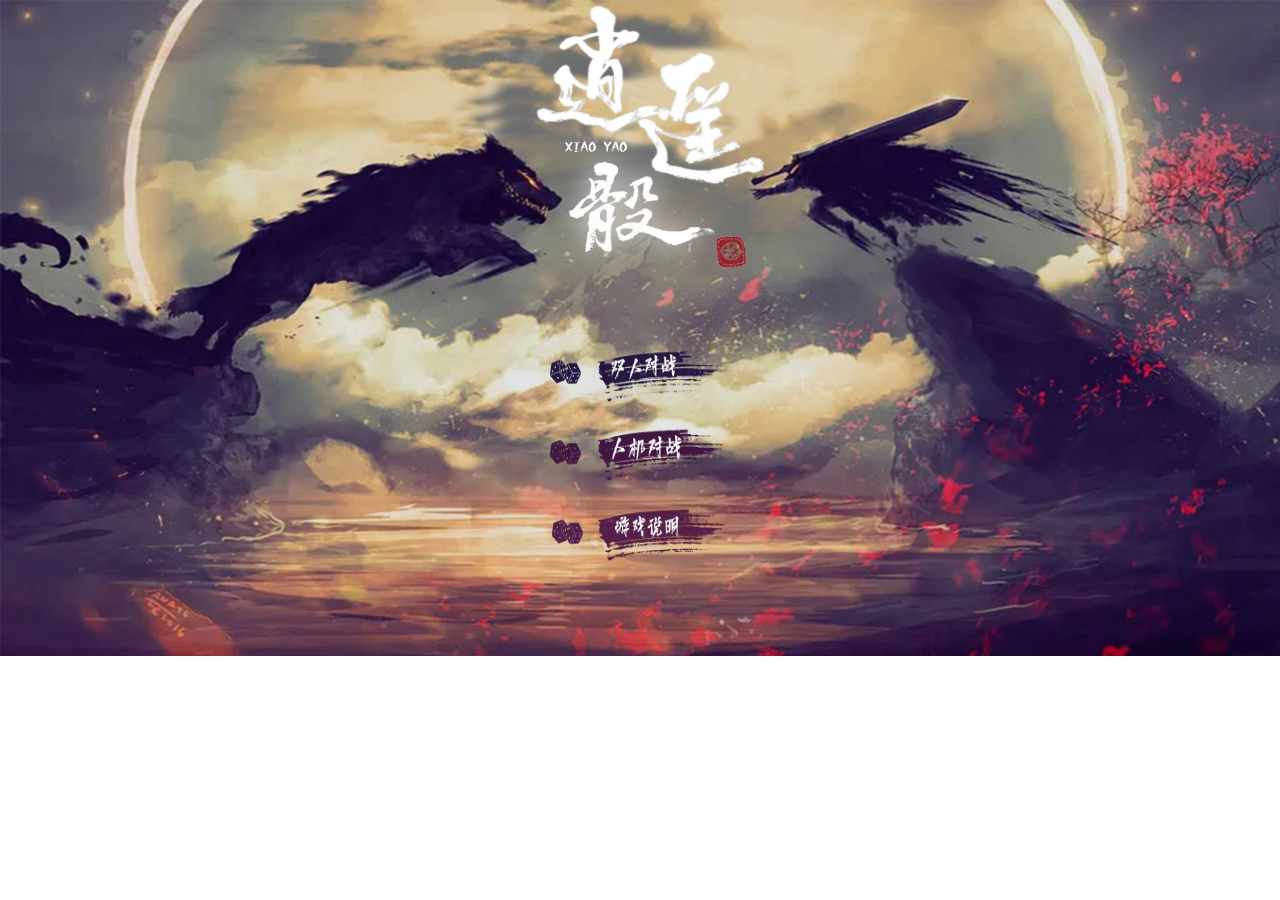
<file: 2022软工K班结对编程任务/skeleton/HTML/begin.html>
<!DOCTYPE html>
<html lang="ch">
<head>
    <link rel="stylesheet" type="text/css" href="../CSS/begin.css">
    <script type="text/javascript" src="../JS/begin.js" defer="defer"></script>
    <meta charset="UTF-8">
    <title>逍遥骰</title>
</head>
<body>
<div class="box0">
    <div class="box1" id="box1" onclick="window.open('skelton.html')"></div>
    <div class="box2" id="box2" onclick="window.open('ai.html')"></div>
    <div class="instruction">
        <div id="popLayer" onclick="popDiv()">
        </div>

        <div id="popDiv">
            <div class="close">
                <a href="javascript:void(0)" onclick="closePop()">X</a>
            </div>
        </div>
    </div>
</div>
</body>
</html>
</file>
<file: 2022软工K班结对编程任务/skeleton/CSS/begin.css>
* {
    margin: 0;
    padding: 0;
}

body {
    background: url("../pictures/background.png");
    background-size: 100% 100%;
    background-repeat: no-repeat;
}

.box0 {
    padding: 10%;
    height: 400px;
    overflow: hidden;
}

.box1 {
    margin-left: 40%;
    margin-top:20%;
    width: 200px;
    height: 80px;
    background-image: url("../pictures/model1.png");
    background-repeat: no-repeat;
    background-size: 100% 100%;
}

.box2 {
    margin-left: 40%;
    width: 200px;
    height: 80px;
    background-image: url("../pictures/model2.png");
    background-repeat: no-repeat;
    background-size: 100% 100%;

}

#popLayer{
    position: absolute;
    margin-left: 25%;
    background-image: url("../pictures/label.png");
    background-repeat: no-repeat;
    background-size: 100% 100%;
    width: 200px;
    height: 80px;
}

.instruction {
    position: relative;
    width: 400px;
    height: 400px;
    margin: auto auto;
    background-color: transparent;
    border-radius: 10px;
}

#popDiv{
    display: none;
    background-image: url("../pictures/instruction.png");
    background-repeat: no-repeat;
    background-size: 100% 100%;
    z-index: 11;
    width: 1200px;
    height: 500px;
    position:fixed;
    top:0;
    right:0;
    left:0;
    bottom:0;
    margin:auto;
    border:5px solid darkgoldenrod;
    border-radius: 62px;
}
/* 关闭按钮样式 */
#popDiv .close a {
    height: 20px;
    text-decoration: none;
    color: black;
    background-color: burlywood;
    opacity: 0.3;
    border:1px solid darkgoldenrod;
}
/* 弹出界面的关闭按钮 */
#popDiv .close{
    text-align: right;
    margin-right: 40px;
    background-color: transparent;
}
</file>
